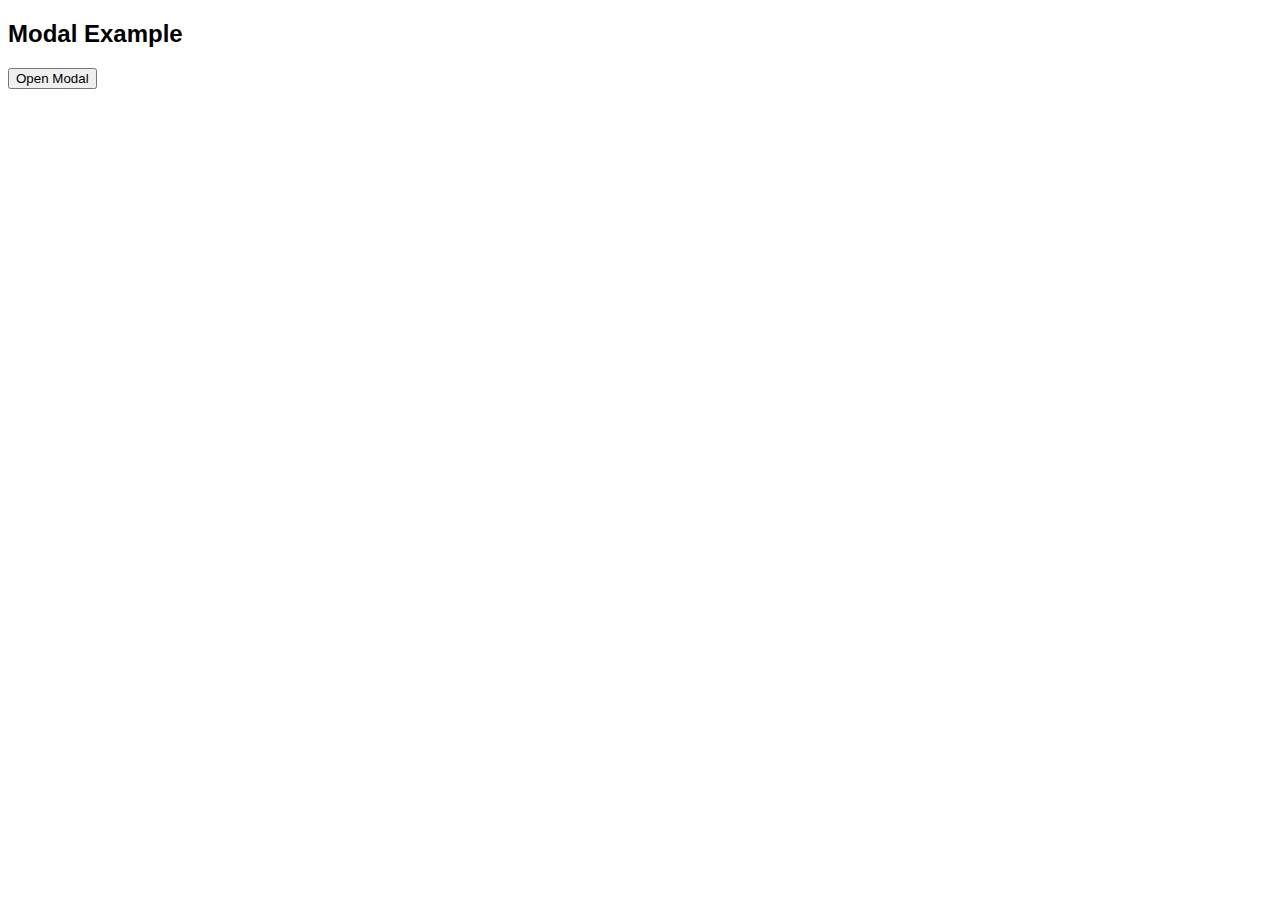
<file: bro.html>
<!DOCTYPE html>
<html>
<head>
<meta name="viewport" content="width=device-width, initial-scale=1">
<style>
body {font-family: Arial, Helvetica, sans-serif;}

/* The Modal (background) */
.modal {
  display: none; /* Hidden by default */
  position: fixed; /* Stay in place */
  z-index: 1; /* Sit on top */
  padding-top: 100px; /* Location of the box */
  left: 0;
  top: 0;
  width: 100%; /* Full width */
  height: 100%; /* Full height */
  overflow: auto; /* Enable scroll if needed */
  background-color: rgb(0,0,0); /* Fallback color */
  background-color: rgba(0,0,0,0.4); /* Black w/ opacity */
}

/* Modal Content */
.modal-content {
  background-color: #fefefe;
  margin: auto;
  padding: 20px;
  border: 1px solid #888;
  width: 80%;
}

/* The Close Button */
.close {
  color: #aaaaaa;
  float: right;
  font-size: 28px;
  font-weight: bold;
}

.close:hover,
.close:focus {
  color: #000;
  text-decoration: none;
  cursor: pointer;
}
</style>
</head>
<body>

<h2>Modal Example</h2>

<!-- Trigger/Open The Modal -->
<button id="myBtn">Open Modal</button>

<!-- The Modal -->
<div id="myModal" class="modal">

  <!-- Modal content -->
  <div class="modal-content">
    <span class="close">&times;</span>
    <p>Some text in the Modal..</p>
  </div>

</div>

<script>
// Get the modal
var modal = document.getElementById("myModal");

// Get the button that opens the modal
var btn = document.getElementById("myBtn");

// Get the <span> element that closes the modal
var span = document.getElementsByClassName("close")[0];

// When the user clicks the button, open the modal 
btn.onclick = function() {
  modal.style.display = "block";
}

// When the user clicks on <span> (x), close the modal
span.onclick = function() {
  modal.style.display = "none";
}

// When the user clicks anywhere outside of the modal, close it
window.onclick = function(event) {
  if (event.target == modal) {
    modal.style.display = "none";
  }
}
</script>

</body>
</html>
</file>
